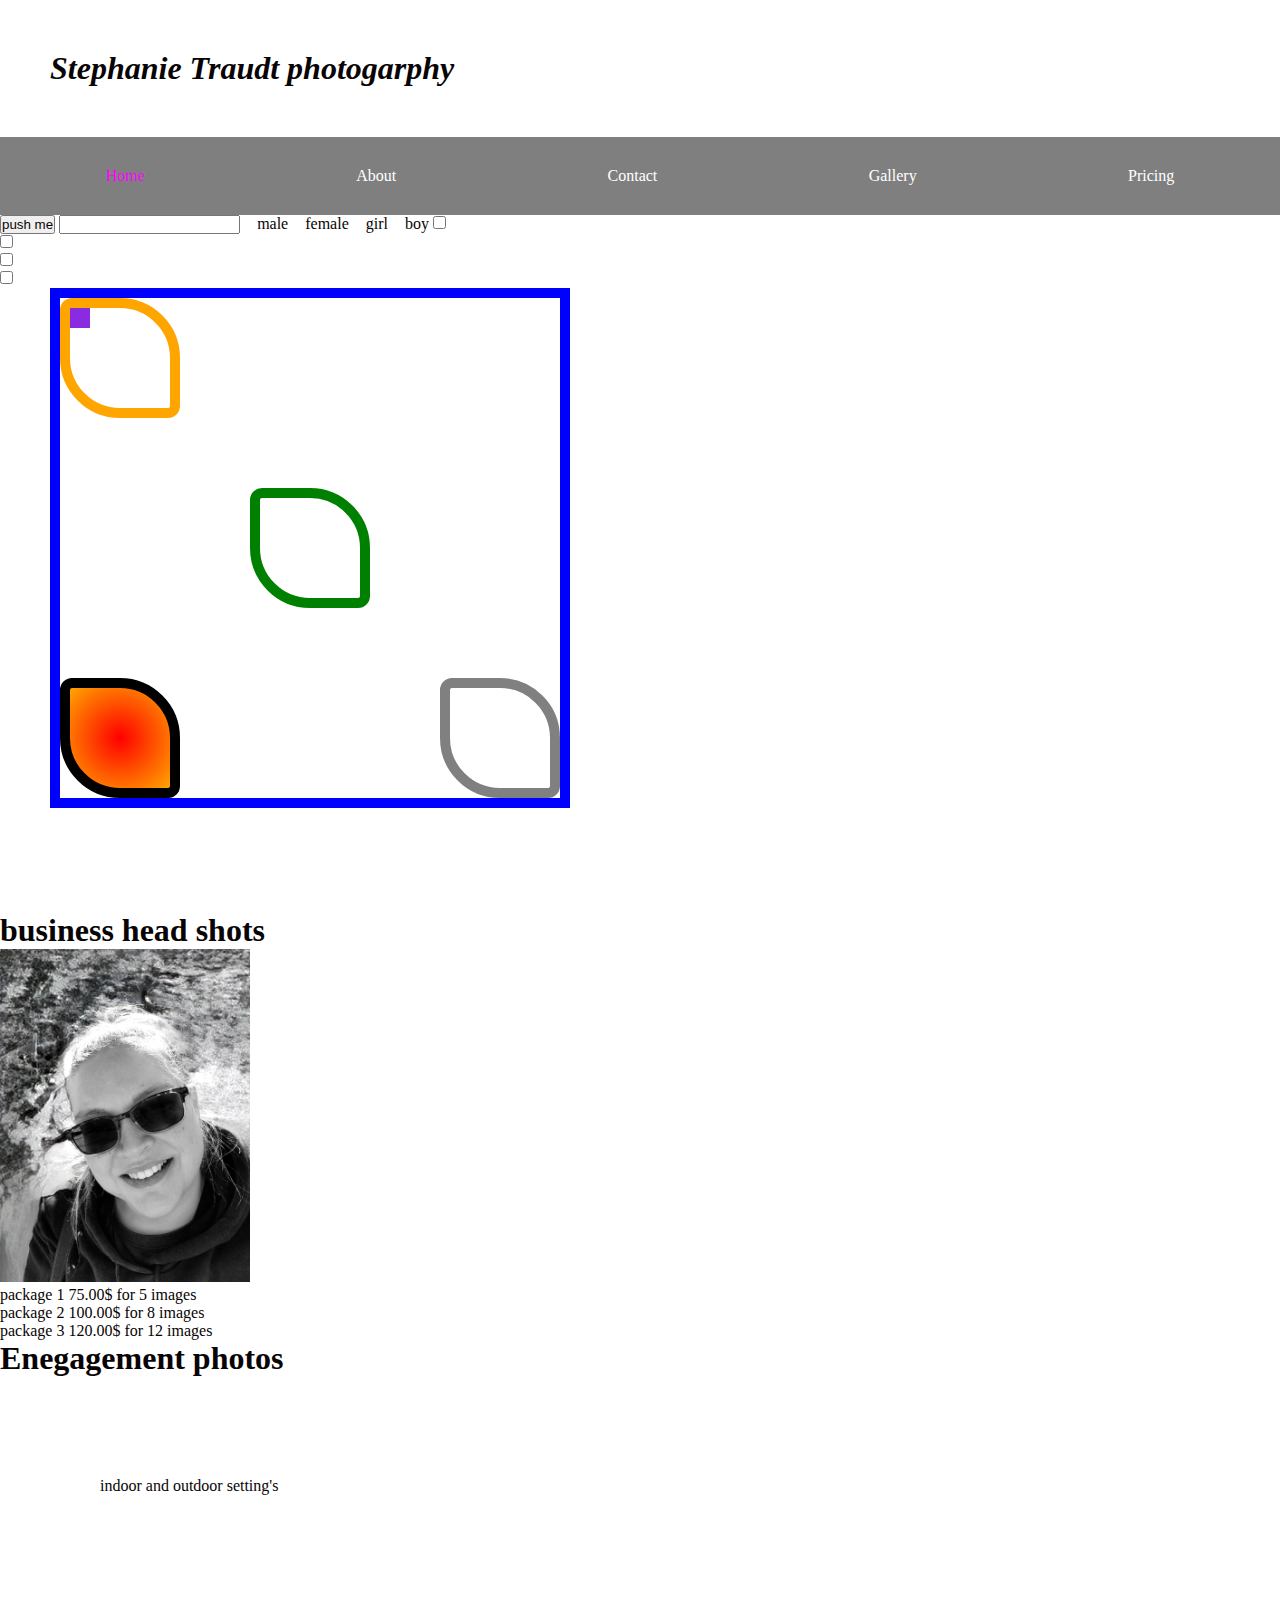
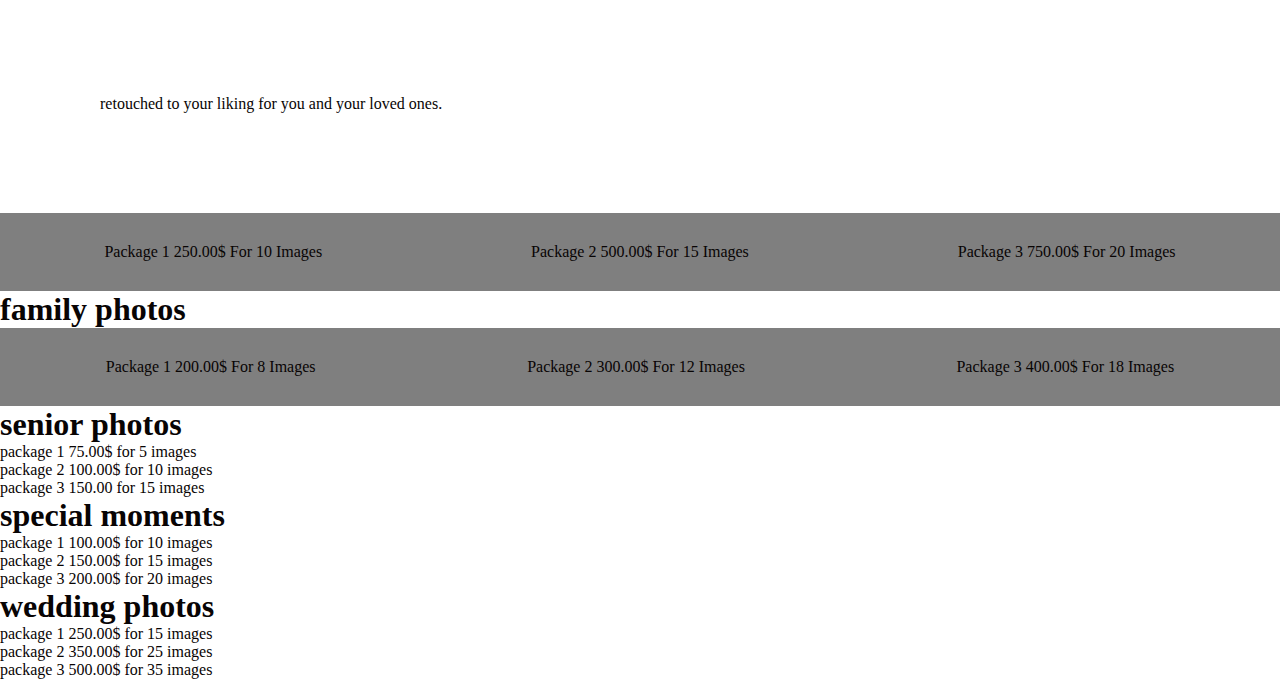
<file: index.html>
<!DOCTYPE html>
<html lang="en">
<head>
    <meta charset="UTF-8">
    <meta name="viewport" content="width=device-width, initial-scale=1.0">
    <link rel="stylesheet" type="text/css" href="main.css" />
    <title> Stephanie Traudt photogarphy </title>
    
</head>
<header>  <h1>  Stephanie Traudt photogarphy </h1> 
 </header>

<body>
    <nav> 
        <ul>
             <li> <a href="index.html" style="color: fuchsia;">Home </a></li> 
             <li> <a href="about .html">About </a></li>
             <li> <a href="contact.html">Contact </a></li>
             <li> <a href="gallery.html">Gallery </a></li>
             <li> <a href="pricing.html">Pricing </a></li>
             </ul>

    </nav>
    <button onclick="alertPopUp()"> push me</button>
    <input type="text" name="">
    <input type="radio" name="gender" checked>male 
    <input type="radio" name="gender">female
    <input type="radio" name="gender">girl
    <input type="radio" name="gender">boy
    <input type="checkbox" name=""><br>
    <input type="checkbox" name=""><br>
    <input type="checkbox" name=""><br>
    <input type="checkbox" name=""><br>

    <div class="blue">
        <div class="green boxes"></div>
        <div class="gray boxes"></div>
        <div class="orange boxes"></div>
        <div class="white boxes"></div>
        <div class="black boxes"></div>
    </div>
              

    <!-- main.css-->
       
        
       <iframe width="100" height="100" src="https://www.youtube.com/embed/hGvpo9XXdcA" title="Ed Sheeran - Photograph (Lyrics/Vietsub)" frameborder="0" allow="accelerometer; autoplay; clipboard-write; encrypted-media; gyroscope; picture-in-picture; web-share" allowfullscreen></iframe>
        
   
    
    
        
          <h1> business head shots</h1>
        <div>
        <img src="/assistats/self.jpg" width="250px" alt="img of phototgrapher">
    </div>
            <li> package 1 75.00$ for 5 images </li> 
            <li> package 2 100.00$ for 8 images </li>
            <li> package 3 120.00$ for 12 images </li>
            </ul>
        <h1> Enegagement photos</h1>
        <div> 
            <p> indoor and outdoor setting's </p>
            <p> retouched to your liking for you and your loved 
                ones. </p>
           
            

        </div>
        <ul> 
            <li> package 1 250.00$ for 10 images </li>
            <li> package 2 500.00$ for 15 images </li> 
            <li> package 3 750.00$ for 20 images </li>
        </ul>
        <h1> family photos</h1>
        <div> 
           
        </div>
    <ul> 
            <li> package 1 200.00$ for 8 images </li>
            <li> package 2 300.00$ for 12 images </li>
            <li> package 3 400.00$ for 18 images </li>
    </ul>
        <h1> senior photos</h1>
            <li> package 1 75.00$ for 5 images </li>
            <li> package 2 100.00$ for 10 images </li>
            <li> package 3 150.00 for 15 images </li>
        <h1> special moments</h1>
        <div> 
           
        </div>
            <li> package 1 100.00$ for 10 images </li>
            <li> package 2 150.00$ for 15 images </li>
            <li> package 3 200.00$ for 20 images </li>
        
        <h1> wedding photos</h1>
        <div> 
           
        </div>
            <li> package 1 250.00$ for 15 images  </li>
            <li> package 2 350.00$ for 25 images </li>
            <li> package 3 500.00$ for 35 images  </li>
        
        <a href="https://www.facebook.com/photogarphybystephanietraudt"> facebook page</a>
        <script type="text/javascript" src="main.js"></script>
        </body>
        </html>
        <!--3 more nav needed-->
</file>
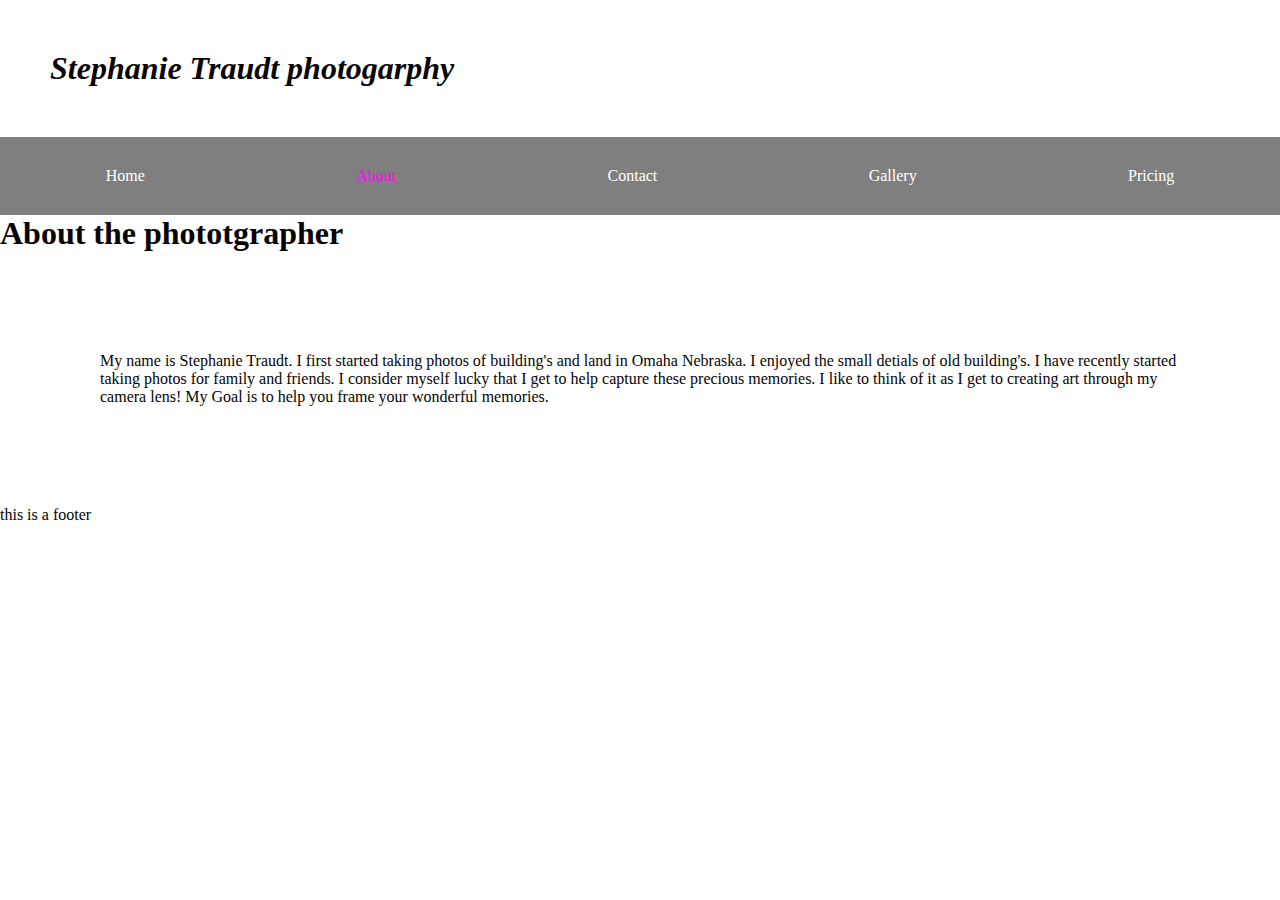
<file: About .html>
<!DOCTYPE html>
<html lang="en">
<head>
    <meta charset="UTF-8">
    <meta name="viewport" content="width=device-width, initial-scale=1.0">
    <link rel="stylesheet" type="text/css" href="main.css" />
    <title>semantic </title>
</head>
<header>  <h1>  Stephanie Traudt photogarphy </h1> </header>
<body>
    <nav> 
        <ul>
             <li> <a href="index.html">Home </a></li> 
             <li> <a href="about .html" style="color: fuchsia;" >About </a></li>             
             <li> <a href="contact.html">Contact </a></li>
             <li> <a href="gallery.html">Gallery </a></li>
             <li> <a href="pricing.html">Pricing</a></li>

         </ul>

    </nav>
    <div>
    <h1> <b> About the phototgrapher </b> </h1>
      
    <p title="tooltip">My name is Stephanie Traudt. I first started taking photos of building's and land in Omaha 
    Nebraska. I enjoyed the small detials of old building's. I have recently started taking photos for family and friends.
    I consider myself lucky that I get to help capture these precious memories. I like to think of it as I get to creating
    art through my camera lens! My Goal is to help you frame your wonderful memories.  </p>
    
    </div>  
        
    <footer> this is a footer </footer>
    
</body>
</html>
</file>
<file: main.css>
@import url("https://fonts.googleapis.com/css2?family=Lora:ital@1&display=swap");

header {
  padding: 50px;
  font-style: italic;
}

body {
  background-color: rgb(5, 238, 199);
}
* {
  padding: 0px;
  margin: 0px;
  color: #080404;
}

ul {
  padding: 30px 0;
  display: flex;
  justify-content: space-around;
  background-color: rgba(0, 0, 0, 0.5);
  text-transform: capitalize;
  list-style: none;
}
a {
  color: rgb(255, 255, 255);
  text-decoration: none;
}
p {
  padding: 100px;
}
.blue {
  width: 500px;
  height: 500px;
  position: relative;
  border: blue 10px solid;
  transform: translate(50px, 0);
}

.boxes {
  width: 100px;
  height: 100px;
  position: absolute;
  border-radius: 10% 50%;
}

.green {
  border: green 10px solid;
  inset: 0;
  margin: auto;
  animation: move 1s linear infinite;
}
.white {
  border: white 10px solid;
  top: 0;
  right: 0;
  animation: move 2s .4s linear infinite;

}
.gray {
  border: gray 10px solid;
  bottom: 0;
  right: 0;
  animation: move 1s .3s ease forwards;
}
.black {
  border: black 10px solid;
  background-image: repeating-radial-gradient(red, orange);
  bottom: 0;
  left: 0;
  animation: move 1s .5s linear infinite;
}
.orange{
  border: orange 10px solid;
  top: 0;
  animation: move 1s .2s linear infinite;
  position: relative;
  transition: all .3s;

  
}

.orange::before{
  content: "";
  height: 20px;
  width: 20px;
  position: absolute;
  background-color: blueviolet;
}

.orange:hover{
  border: rgb(55, 0, 255) 10px solid;
}

@keyframes move {
50% {
  /* rotate: 180deg; */
  transform: translate(100px, 0px);
  opacity: 0;
}
}

input[type="radio"]{
  visibility: hidden;

}

@media (min-width: 600px) {
  body{
    background-color: white;
  }
}
.film {
  height: 150px;
  width: 100%;
  background-color: black;
  position: absolute;
  flex-direction: row;
display: flex;
justify-content: space-evenly;
  align-items: center;


}
.teeth {
  height: 6%;
  width: 100%;
  position: absolute;
  background-image: repeating-linear-gradient(90deg,white 0 4px, white 4px 10px, black 10px 40px);
  
}

.film img {
  
  height: 70%;
  aspect-ratio: 1;
 border: 3px solid white;
  
 

}
</file>
